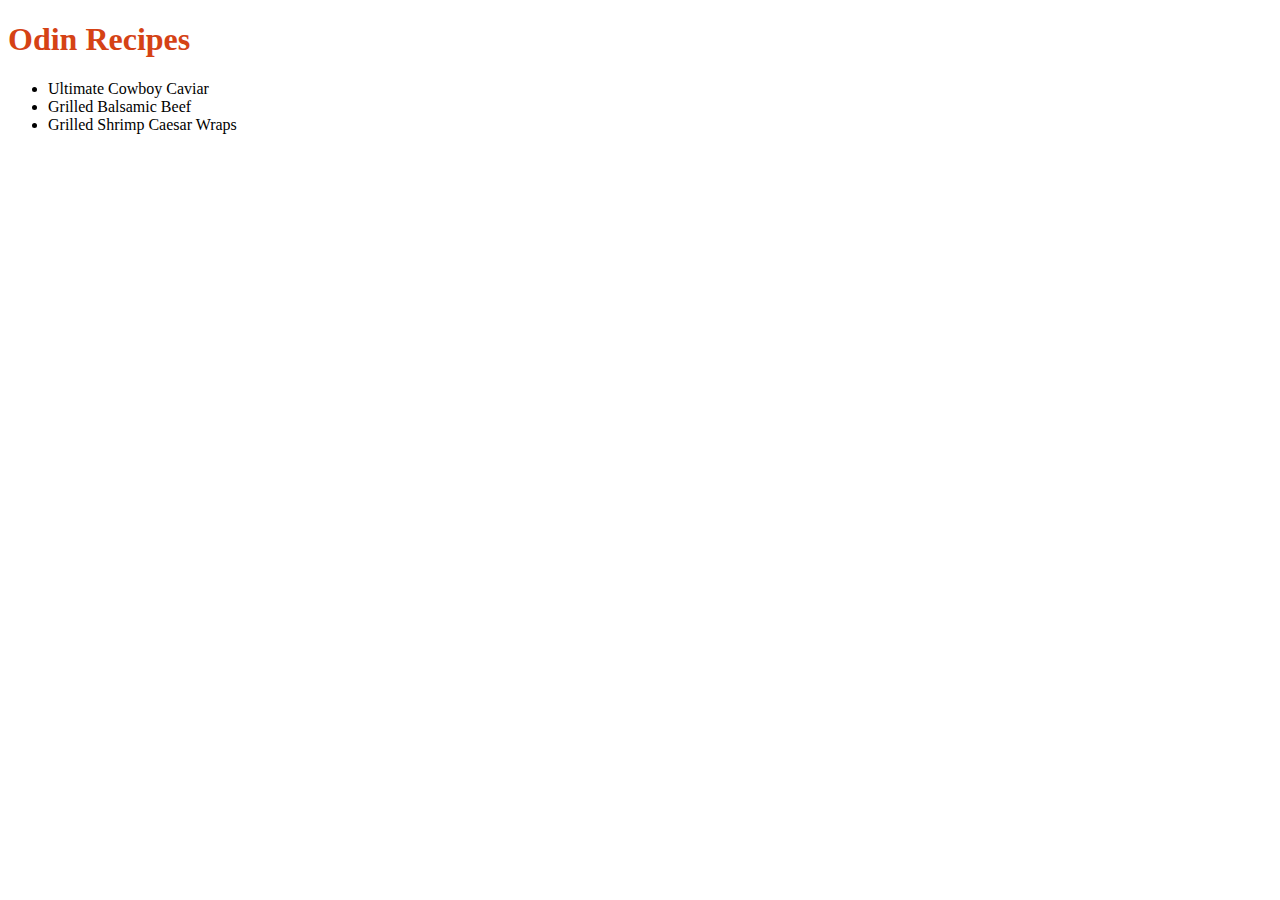
<file: index.html>
<!DOCTYPE html>
<html lang="en">
<head>
    <meta charset="UTF-8">
    <meta name="viewport" content="width=device-width, initial-scale=1.0">
    <title>Odin Recipes</title>
    <link rel="stylesheet" href="./css/styles.css">
</head>
<body>
    <h1>Odin Recipes</h1>
    <ul>
        <li><a href="./recipes/ultimate_cowboy_caviar.html">Ultimate Cowboy Caviar</a></li>
        <li><a href="./recipes/grilled_balsamic_beef.html">Grilled Balsamic Beef</a></li>
        <li><a href="./recipes/grilled_shrimp_caesar_wraps.html">Grilled Shrimp Caesar Wraps</a></li>
    </ul>    
</body>
</html>
</file>
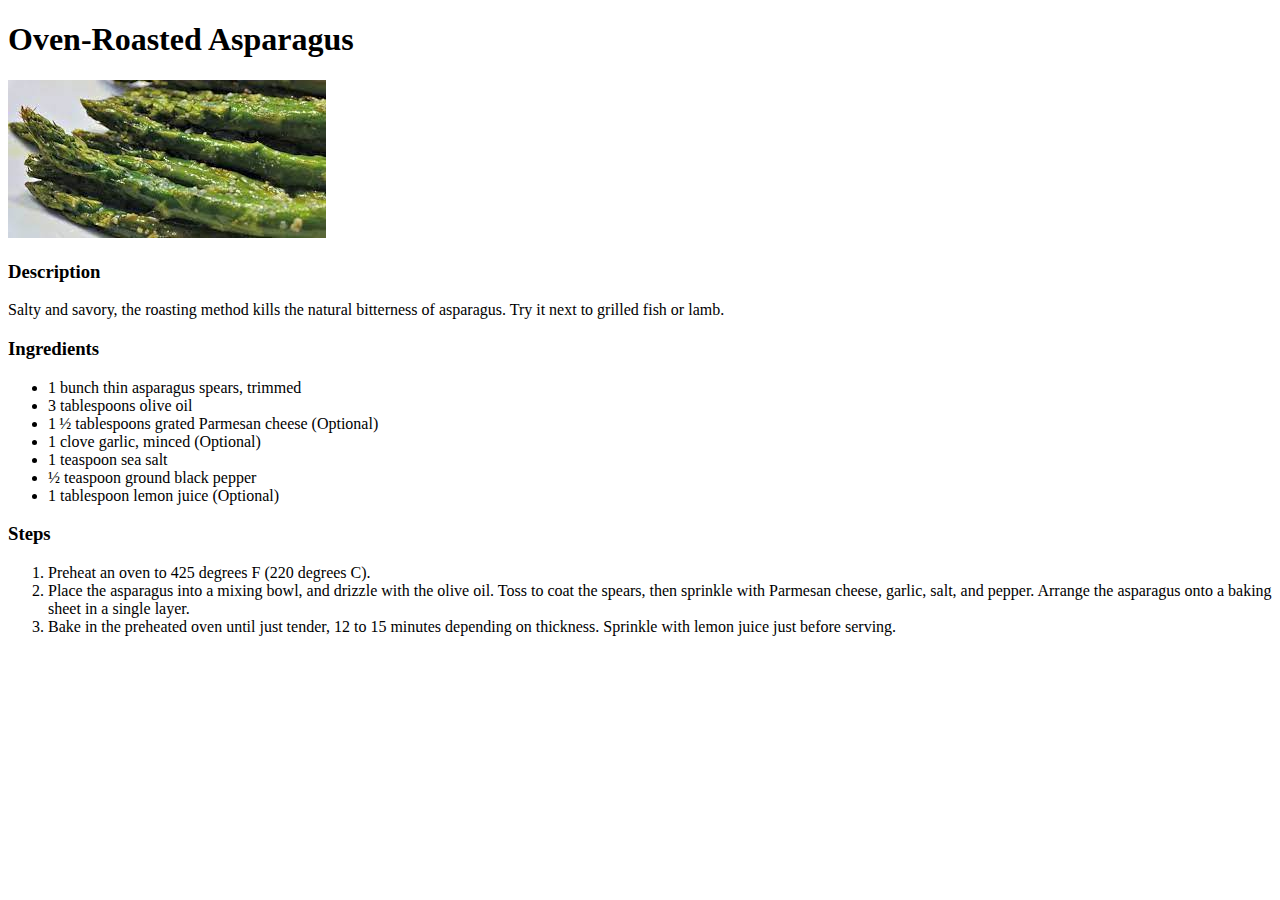
<file: recipes/asparagus.html>
<!DOCTYPE html>
<html lang="en">
<head>
    <meta charset="UTF-8">
    <meta http-equiv="X-UA-Compatible" content="IE=edge">
    <meta name="viewport" content="width=device-width, initial-scale=1.0">
    <title>Oven-Roasted Asparagus</title>
</head>
<body>
    <h1>Oven-Roasted Asparagus</h1>
    <img src="../img/asparagus.jpeg" alt="Oven-Roasted Asparagus picture">
    <h3>Description</h3>
    <p>Salty and savory, the roasting method kills the natural bitterness of asparagus. Try it next to grilled fish or lamb.</p>
    <h3>Ingredients</h3>
    <ul>
        <li>1 bunch thin asparagus spears, trimmed</li>
        <li>3 tablespoons olive oil</li>
        <li>1 ½ tablespoons grated Parmesan cheese (Optional)</li>
        <li>1 clove garlic, minced (Optional)</li>
        <li>1 teaspoon sea salt</li>
        <li>½ teaspoon ground black pepper</li>
        <li>1 tablespoon lemon juice (Optional)</li>
    </ul>
    <h3>Steps</h3>
    <ol>
        <li>Preheat an oven to 425 degrees F (220 degrees C).</li>
        <li>Place the asparagus into a mixing bowl, and drizzle with the olive oil. Toss to coat the spears, then sprinkle with Parmesan cheese, garlic, salt, and pepper. Arrange the asparagus onto a baking sheet in a single layer.</li>
        <li>Bake in the preheated oven until just tender, 12 to 15 minutes depending on thickness. Sprinkle with lemon juice just before serving.</li>
    </ol>
</body>
</html>
</file>
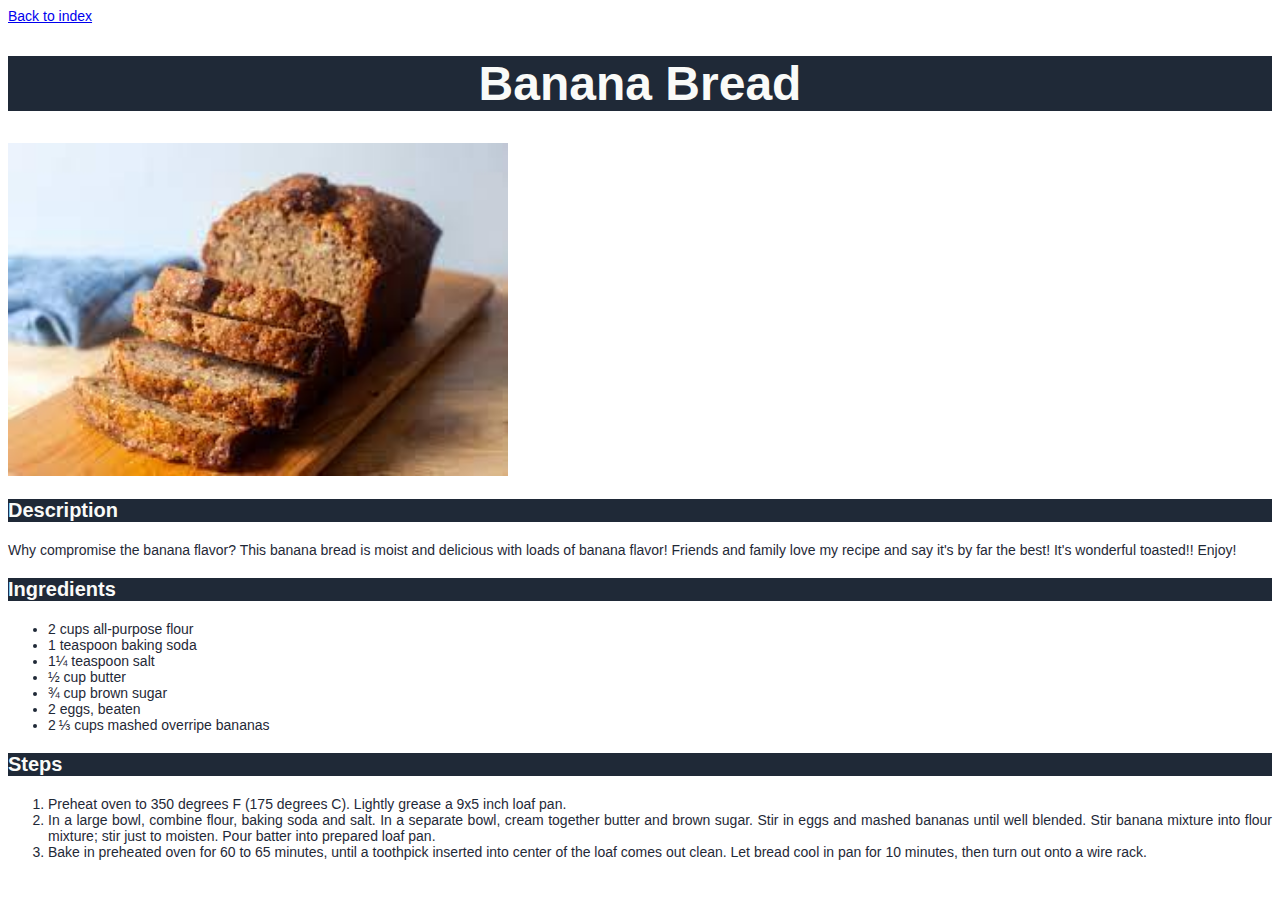
<file: recipes/banana_bread.html>
<!DOCTYPE html>
<html lang="en">
<head>
    <meta charset="UTF-8">
    <meta http-equiv="X-UA-Compatible" content="IE=edge">
    <meta name="viewport" content="width=device-width, initial-scale=1.0">
    <title>Banana Bread</title>
    <link rel="stylesheet" href="../css/style.css">
</head>
<body>
    <a href="../index.html">Back to index</a></li>
    <h1>Banana Bread</h1>
    <img src="../img/banana_bread.jpeg" alt="Banana Bread picture">
    <h3>Description</h3>
    <p>Why compromise the banana flavor? This banana bread is moist and delicious with loads of banana flavor! Friends and family love my recipe and say it's by far the best! It's wonderful toasted!! Enjoy!</p>
    <h3>Ingredients</h3>
    <ul>
        <li>2 cups all-purpose flour</li>
        <li>1 teaspoon baking soda</li>
        <li>1¼ teaspoon salt</li>
        <li>½ cup butter</li>
        <li>¾ cup brown sugar</li>
        <li>2 eggs, beaten</li>
        <li>2 ⅓ cups mashed overripe bananas</li>
    </ul>
    <h3>Steps</h3>
    <ol>
        <li>Preheat oven to 350 degrees F (175 degrees C). Lightly grease a 9x5 inch loaf pan.</li>
        <li>In a large bowl, combine flour, baking soda and salt. In a separate bowl, cream together butter and brown sugar. Stir in eggs and mashed bananas until well blended. Stir banana mixture into flour mixture; stir just to moisten. Pour batter into prepared loaf pan.</li>
        <li>Bake in preheated oven for 60 to 65 minutes, until a toothpick inserted into center of the loaf comes out clean. Let bread cool in pan for 10 minutes, then turn out onto a wire rack.</li>
    </ol>
</body>
</html>
</file>
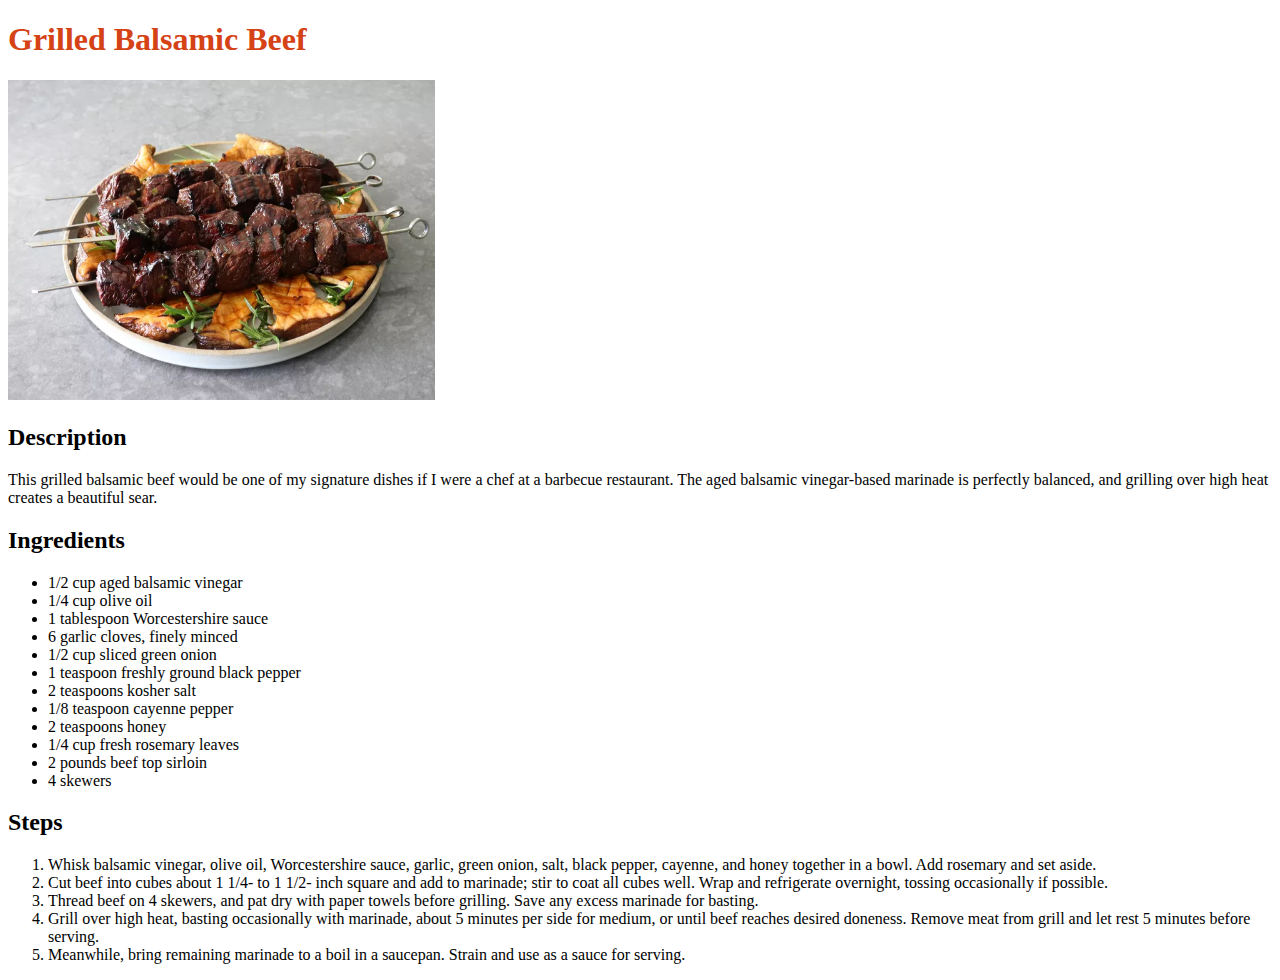
<file: recipes/grilled_balsamic_beef.html>
<!DOCTYPE html>
<html lang="en">
<head>
    <meta charset="UTF-8">
    <meta name="viewport" content="width=device-width, initial-scale=1.0">
    <title>Grilled Balsamic Beef</title>
    <link rel="stylesheet" href="../css/styles.css">
</head>
<body>
    <h1>Grilled Balsamic Beef</h1>
    <img src="../img/Grilled-Balsamic-Beef.png" alt="Grilled Balsamic Beef image" height="320" width="auto">
    <h2>Description</h2>
    <p>This grilled balsamic beef would be one of my signature dishes if I were a chef at a barbecue restaurant. The aged balsamic vinegar-based marinade is perfectly balanced, and grilling over high heat creates a beautiful sear.</p>
    <h2>Ingredients</h2>
    <ul>
        <li>1/2 cup aged balsamic vinegar</li>
        <li>1/4 cup olive oil</li>
        <li>1 tablespoon Worcestershire sauce</li>
        <li>6 garlic cloves, finely minced</li>
        <li>1/2 cup sliced green onion</li>
        <li>1 teaspoon freshly ground black pepper</li>
        <li>2 teaspoons kosher salt</li>
        <li>1/8 teaspoon cayenne pepper</li>
        <li>2 teaspoons honey</li>
        <li>1/4 cup fresh rosemary leaves</li>
        <li>2 pounds beef top sirloin</li>
        <li>4 skewers</li>
    </ul>
    <h2>Steps</h2>
    <ol>
        <li>Whisk balsamic vinegar, olive oil, Worcestershire sauce, garlic, green onion, salt, black pepper, cayenne, and honey together in a bowl. Add rosemary and set aside.</li>
        <li>Cut beef into cubes about 1 1/4- to 1 1/2- inch square and add to marinade; stir to coat all cubes well. Wrap and refrigerate overnight, tossing occasionally if possible.</li>
        <li>Thread beef on 4 skewers, and pat dry with paper towels before grilling. Save any excess marinade for basting.</li>
        <li>Grill over high heat, basting occasionally with marinade, about 5 minutes per side for medium, or until beef reaches desired doneness. Remove meat from grill and let rest 5 minutes before serving.</li>
        <li>Meanwhile, bring remaining marinade to a boil in a saucepan. Strain and use as a sauce for serving.</li>
    </ol>
</body>
</html>
</file>
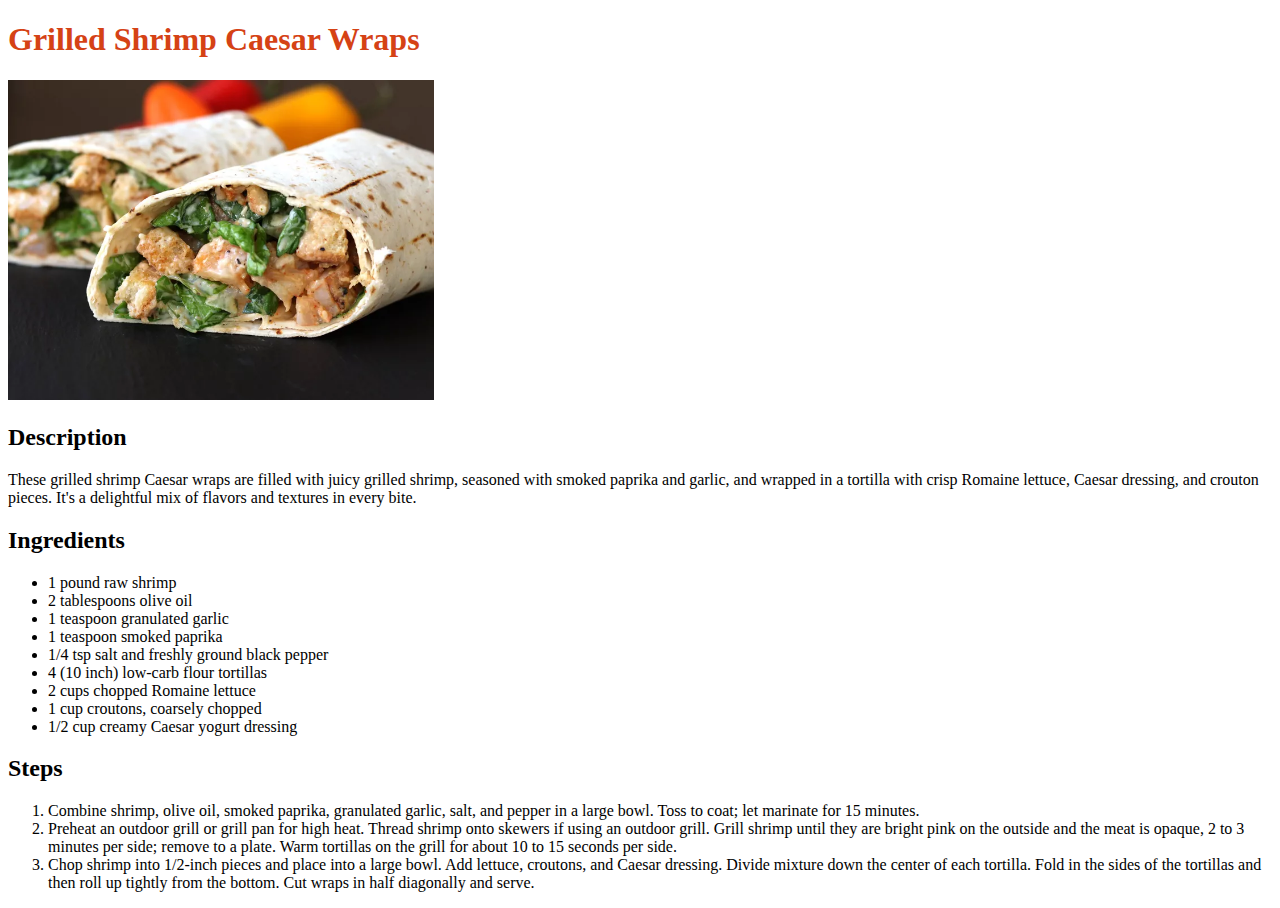
<file: recipes/grilled_shrimp_caesar_wraps.html>
<!DOCTYPE html>
<html lang="en">
<head>
    <meta charset="UTF-8">
    <meta name="viewport" content="width=device-width, initial-scale=1.0">
    <title>Grilled Shrimp Caesar Wraps</title>
    <link rel="stylesheet" href="../css/styles.css">
</head>
<body>
    <h1>Grilled Shrimp Caesar Wraps</h1>
    <img src="../img/Grilled-Shrimp-Caesar-Wraps.png" alt="Grilled Shrimp Caesar Wraps image" height="320" width="auto">
    <h2>Description</h2>
    <p>These grilled shrimp Caesar wraps are filled with juicy grilled shrimp, seasoned with smoked paprika and garlic, and wrapped in a tortilla with crisp Romaine lettuce, Caesar dressing, and crouton pieces. It's a delightful mix of flavors and textures in every bite.</p>
    <h2>Ingredients</h2>
    <ul>
        <li>1 pound raw shrimp</li>
        <li>2 tablespoons olive oil</li>
        <li>1 teaspoon granulated garlic</li>
        <li>1 teaspoon smoked paprika</li>
        <li>1/4 tsp salt and freshly ground black pepper</li>
        <li>4 (10 inch) low-carb flour tortillas</li>
        <li>2 cups chopped Romaine lettuce</li>
        <li>1 cup croutons, coarsely chopped</li>
        <li>1/2 cup creamy Caesar yogurt dressing</li>
    </ul>
    <h2>Steps</h2>
    <ol>
        <li>Combine shrimp, olive oil, smoked paprika, granulated garlic, salt, and pepper in a large bowl. Toss to coat; let marinate for 15 minutes.</li>
        <li>Preheat an outdoor grill or grill pan for high heat. Thread shrimp onto skewers if using an outdoor grill. Grill shrimp until they are bright pink on the outside and the meat is opaque, 2 to 3 minutes per side; remove to a plate. Warm tortillas on the grill for about 10 to 15 seconds per side.</li>
        <li>Chop shrimp into 1/2-inch pieces and place into a large bowl. Add lettuce, croutons, and Caesar dressing. Divide mixture down the center of each tortilla. Fold in the sides of the tortillas and then roll up tightly from the bottom. Cut wraps in half diagonally and serve.</li>
    </ol>
</body>
</html>
</file>
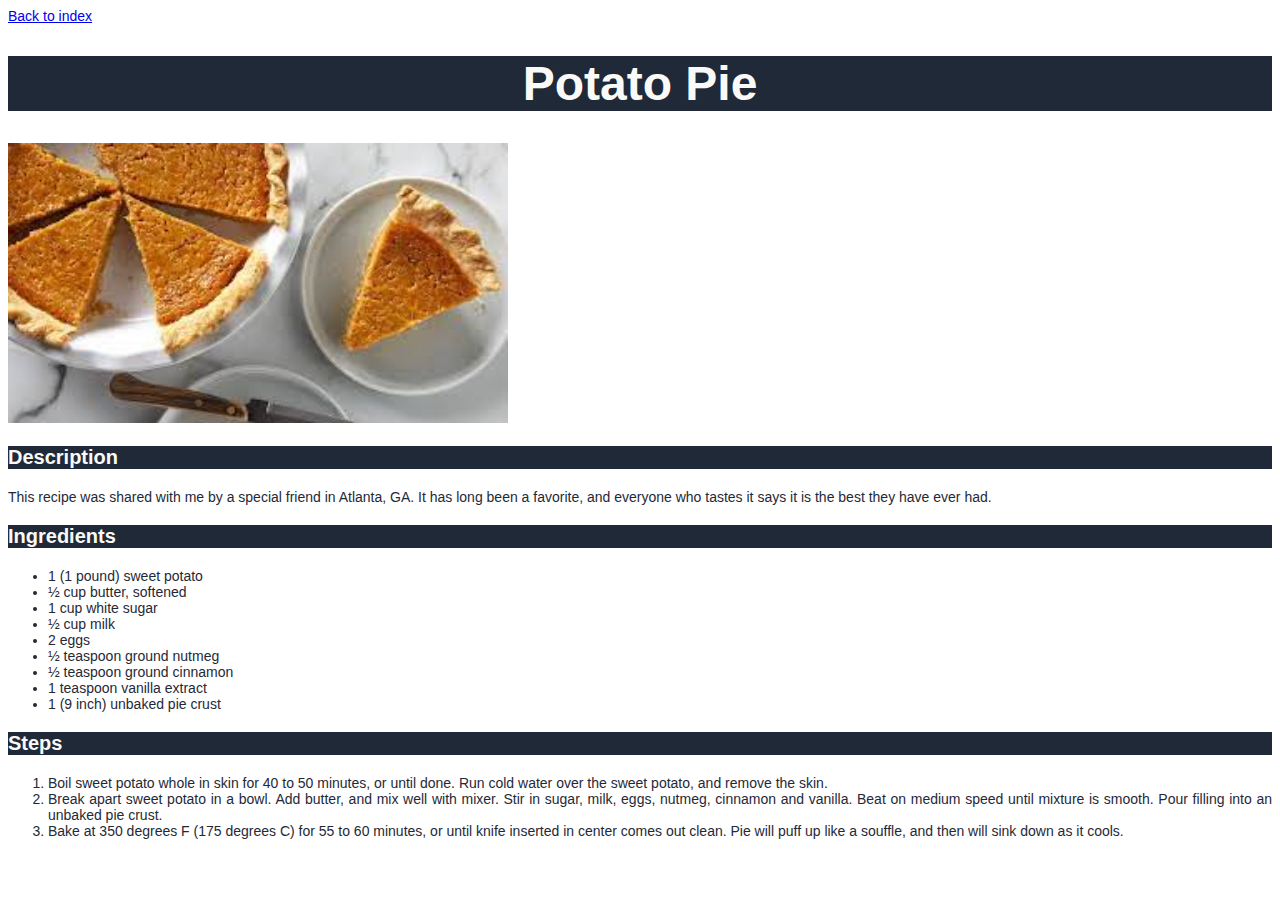
<file: recipes/potato_pie.html>
<!DOCTYPE html>
<html lang="en">
<head>
    <meta charset="UTF-8">
    <meta http-equiv="X-UA-Compatible" content="IE=edge">
    <meta name="viewport" content="width=device-width, initial-scale=1.0">
    <title>Potato Pie</title>
    <link rel="stylesheet" href="../css/style.css">
</head>
<body>
    <a href="../index.html">Back to index</a></li>
    <h1>Potato Pie</h1>
    <img src="../img/potato_pie.jpeg" alt="Potato pie picture">
    <h3>Description</h3>
    <p>This recipe was shared with me by a special friend in Atlanta, GA. It has long been a favorite, and everyone who tastes it says it is the best they have ever had.</p>
    <h3>Ingredients</h3>
    <ul>
        <li>1 (1 pound) sweet potato</li>
        <li>½ cup butter, softened</li>
        <li>1 cup white sugar</li>
        <li>½ cup milk</li>
        <li>2 eggs</li>
        <li>½ teaspoon ground nutmeg</li>
        <li>½ teaspoon ground cinnamon</li>
        <li>1 teaspoon vanilla extract</li>
        <li>1 (9 inch) unbaked pie crust</li>
    </ul>
    <h3>Steps</h3>
    <ol>
        <li>Boil sweet potato whole in skin for 40 to 50 minutes, or until done. Run cold water over the sweet potato, and remove the skin.</li>
        <li>Break apart sweet potato in a bowl. Add butter, and mix well with mixer. Stir in sugar, milk, eggs, nutmeg, cinnamon and vanilla. Beat on medium speed until mixture is smooth. Pour filling into an unbaked pie crust.</li>
        <li>Bake at 350 degrees F (175 degrees C) for 55 to 60 minutes, or until knife inserted in center comes out clean. Pie will puff up like a souffle, and then will sink down as it cools.</li>
    </ol>
</body>
</html>
</file>
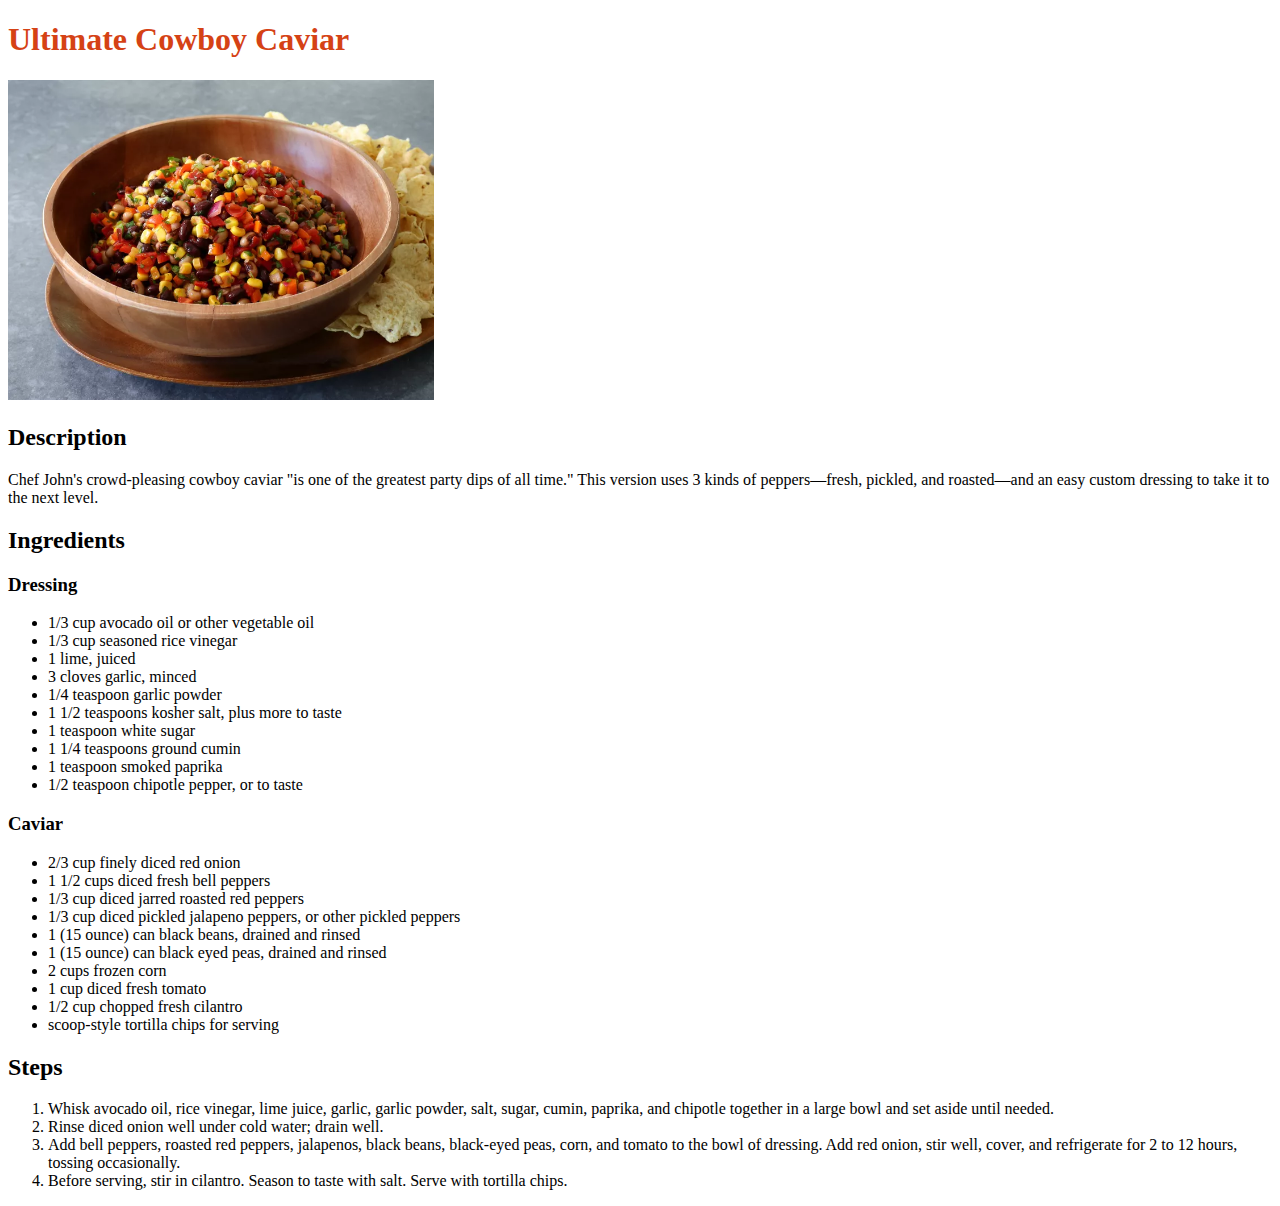
<file: recipes/ultimate_cowboy_caviar.html>
<!DOCTYPE html>
<html lang="en">
<head>
    <meta charset="UTF-8">
    <meta name="viewport" content="width=device-width, initial-scale=1.0">
    <title>Ultimate Cowboy Caviar</title>
    <link rel="stylesheet" href="../css/styles.css">
</head>
<body>
    <h1>Ultimate Cowboy Caviar</h1>
    <img src="../img/Ultimate-Cowboy-Caviar.png" alt="Ultimate Cowboy Caviar image" height="320" width="auto">
    <h2>Description</h2>
    <p>Chef John's crowd-pleasing cowboy caviar "is one of the greatest party dips of all time." This version uses 3 kinds of peppers—fresh, pickled, and roasted—and an easy custom dressing to take it to the next level.</p>
    <h2>Ingredients</h2>
    <h3>Dressing</h3>
    <ul>
        <li>1/3 cup avocado oil or other vegetable oil</li>
        <li>1/3 cup seasoned rice vinegar</li>
        <li>1 lime, juiced</li>
        <li>3 cloves garlic, minced</li>
        <li>1/4 teaspoon garlic powder</li>
        <li>1 1/2 teaspoons kosher salt, plus more to taste</li>
        <li>1 teaspoon white sugar</li>
        <li>1 1/4 teaspoons ground cumin</li>
        <li>1 teaspoon smoked paprika</li>
        <li>1/2 teaspoon chipotle pepper, or to taste</li>
    </ul>
    <h3>Caviar</h3>
    <ul>
        <li>2/3 cup finely diced red onion</li>
        <li>1 1/2 cups diced fresh bell peppers</li>
        <li>1/3 cup diced jarred roasted red peppers</li>
        <li>1/3 cup diced pickled jalapeno peppers, or other pickled peppers</li>
        <li>1 (15 ounce) can black beans, drained and rinsed</li>
        <li>1 (15 ounce) can black eyed peas, drained and rinsed</li>
        <li>2 cups frozen corn</li>
        <li>1 cup diced fresh tomato</li>
        <li>1/2 cup chopped fresh cilantro</li>
        <li>scoop-style tortilla chips for serving</li>
    </ul>
    <h2>Steps</h2>
    <ol>
        <li>Whisk avocado oil, rice vinegar, lime juice, garlic, garlic powder, salt, sugar, cumin, paprika, and chipotle together in a large bowl and set aside until needed.</li>
        <li>Rinse diced onion well under cold water; drain well.</li>
        <li>Add bell peppers, roasted red peppers, jalapenos, black beans, black-eyed peas, corn, and tomato to the bowl of dressing. Add red onion, stir well, cover, and refrigerate for 2 to 12 hours, tossing occasionally.</li>
        <li>Before serving, stir in cilantro. Season to taste with salt. Serve with tortilla chips.</li>
    </ol>
</body>
</html>
</file>
<file: css/styles.css>
h1 {
    color: #d54215;
}
a {
    text-decoration-line: none;
    color: #000;
}
a:hover {
    color: #d54215;
}
</file>
<file: css/style.css>
body {
    font-family: "Helvetica";
    color: #1F2937;
    font-size: 14px;
    text-align: justify;
}

h1 {
    font-size: 48px;
    text-align: center;
}

h3 {
    font-size: 20px;
    text-align: left;
}

h1, h3 {
    color: #F9FAF8;
    font-weight: bold;
    background-color: #1f2937;
}

img {
    height: auto;
    width: 500px;
}
</file>
